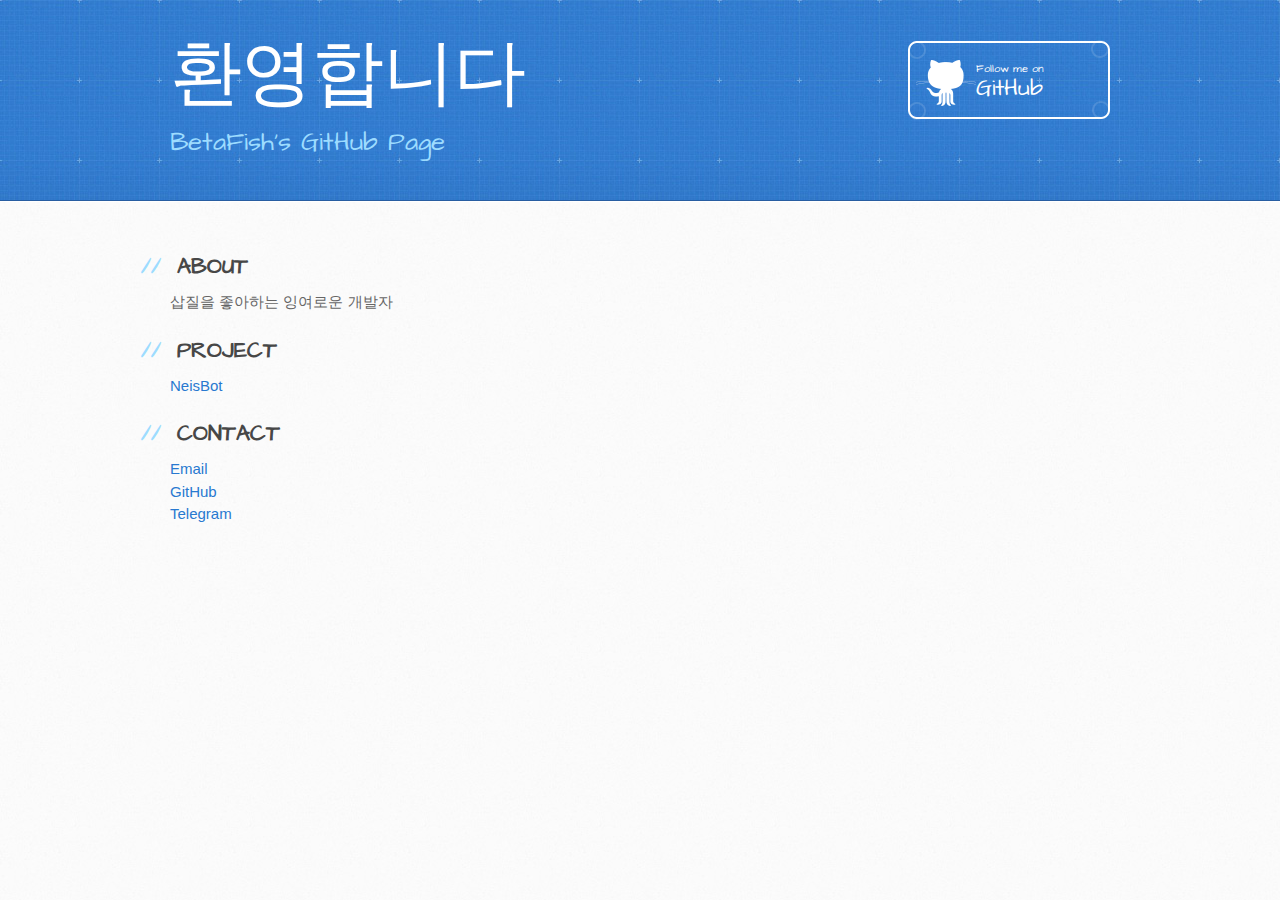
<file: index.html>
<!DOCTYPE html>
<html>
  <head>
    <meta charset='utf-8'>
    <meta http-equiv="X-UA-Compatible" content="chrome=1">
    <meta name="viewport" content="width=device-width, initial-scale=1, maximum-scale=1">
    <link href='https://fonts.googleapis.com/css?family=Architects+Daughter' rel='stylesheet' type='text/css'>
    <link rel="stylesheet" type="text/css" href="stylesheets/stylesheet.css" media="screen">
    <link rel="stylesheet" type="text/css" href="stylesheets/github-light.css" media="screen">
    <link rel="stylesheet" type="text/css" href="stylesheets/print.css" media="print">

    <!--[if lt IE 9]>
    <script src="//html5shiv.googlecode.com/svn/trunk/html5.js"></script>
    <![endif]-->

    <title>yale2a1</title>
  </head>

  <body>
    <header>
      <div class="inner">
        <h1>환영합니다</h1>
        <h2>BetaFish&#39;s GitHub Page</h2>
        <a href="https://github.com/yale2a1" class="button"><small>Follow me on</small> GitHub</a>
      </div>
    </header>

    <div id="content-wrapper">
      <div class="inner clearfix">
        <section id="main-content">
          <h2>
<a id="about" class="anchor" href="#about" aria-hidden="true"><span class="octicon octicon-link"></span></a>ABOUT</h2>

<p>삽질을 좋아하는 잉여로운 개발자</p>

<h2>
<a id="project" class="anchor" href="#project" aria-hidden="true"><span class="octicon octicon-link"></span></a>PROJECT</h2>

<p><a href="github.com/yale2a1/NeisBot">NeisBot</a></p>

<h2>
<a id="contact" class="anchor" href="#contact" aria-hidden="true"><span class="octicon octicon-link"></span></a>CONTACT</h2>

<p><a href="yale2a11@gmail.com">Email</a><br>
<a href="http://github.com/yale2a1">GitHub</a><br>
<a href="http://telegram.me/yale2a1">Telegram</a><br></p>
        </section>

<!--
        <aside id="sidebar">


          <p>This page was generated by <a href="https://pages.github.com">GitHub Pages</a> using the Architect theme by <a href="https://twitter.com/jasonlong">Jason Long</a>.</p>
        </aside>
-->
      </div>
    </div>

  
  </body>
</html>
</file>
<file: stylesheets/github-light.css>
/*
   Copyright 2014 GitHub Inc.

   Licensed under the Apache License, Version 2.0 (the "License");
   you may not use this file except in compliance with the License.
   You may obtain a copy of the License at

       http://www.apache.org/licenses/LICENSE-2.0

   Unless required by applicable law or agreed to in writing, software
   distributed under the License is distributed on an "AS IS" BASIS,
   WITHOUT WARRANTIES OR CONDITIONS OF ANY KIND, either express or implied.
   See the License for the specific language governing permissions and
   limitations under the License.

*/

.pl-c /* comment */ {
  color: #969896;
}

.pl-c1      /* constant, markup.raw, meta.diff.header, meta.module-reference, meta.property-name, support, support.constant, support.variable, variable.other.constant */,
.pl-s .pl-v /* string variable */ {
  color: #0086b3;
}

.pl-e  /* entity */,
.pl-en /* entity.name */ {
  color: #795da3;
}

.pl-s .pl-s1 /* string source */,
.pl-smi      /* storage.modifier.import, storage.modifier.package, storage.type.java, variable.other, variable.parameter.function */ {
  color: #333;
}

.pl-ent /* entity.name.tag */ {
  color: #63a35c;
}

.pl-k /* keyword, storage, storage.type */ {
  color: #a71d5d;
}

.pl-pds              /* punctuation.definition.string, string.regexp.character-class */,
.pl-s                /* string */,
.pl-s .pl-pse .pl-s1 /* string punctuation.section.embedded source */,
.pl-sr               /* string.regexp */,
.pl-sr .pl-cce       /* string.regexp constant.character.escape */,
.pl-sr .pl-sra       /* string.regexp string.regexp.arbitrary-repitition */,
.pl-sr .pl-sre       /* string.regexp source.ruby.embedded */ {
  color: #183691;
}

.pl-v /* variable */ {
  color: #ed6a43;
}

.pl-id /* invalid.deprecated */ {
  color: #b52a1d;
}

.pl-ii /* invalid.illegal */ {
  background-color: #b52a1d;
  color: #f8f8f8;
}

.pl-sr .pl-cce /* string.regexp constant.character.escape */ {
  color: #63a35c;
  font-weight: bold;
}

.pl-ml /* markup.list */ {
  color: #693a17;
}

.pl-mh        /* markup.heading */,
.pl-mh .pl-en /* markup.heading entity.name */,
.pl-ms        /* meta.separator */ {
  color: #1d3e81;
  font-weight: bold;
}

.pl-mq /* markup.quote */ {
  color: #008080;
}

.pl-mi /* markup.italic */ {
  color: #333;
  font-style: italic;
}

.pl-mb /* markup.bold */ {
  color: #333;
  font-weight: bold;
}

.pl-md /* markup.deleted, meta.diff.header.from-file */ {
  background-color: #ffecec;
  color: #bd2c00;
}

.pl-mi1 /* markup.inserted, meta.diff.header.to-file */ {
  background-color: #eaffea;
  color: #55a532;
}

.pl-mdr /* meta.diff.range */ {
  color: #795da3;
  font-weight: bold;
}

.pl-mo /* meta.output */ {
  color: #1d3e81;
}
</file>
<file: stylesheets/print.css>
html, body, div, span, applet, object, iframe,
h1, h2, h3, h4, h5, h6, p, blockquote, pre,
a, abbr, acronym, address, big, cite, code,
del, dfn, em, img, ins, kbd, q, s, samp,
small, strike, strong, sub, sup, tt, var,
b, u, i, center,
dl, dt, dd, ol, ul, li,
fieldset, form, label, legend,
table, caption, tbody, tfoot, thead, tr, th, td,
article, aside, canvas, details, embed,
figure, figcaption, footer, header, hgroup,
menu, nav, output, ruby, section, summary,
time, mark, audio, video {
  padding: 0;
  margin: 0;
  font: inherit;
  font-size: 100%;
  vertical-align: baseline;
  border: 0;
}
/* HTML5 display-role reset for older browsers */
article, aside, details, figcaption, figure,
footer, header, hgroup, menu, nav, section {
  display: block;
}
body {
  line-height: 1;
}
ol, ul {
  list-style: none;
}
blockquote, q {
  quotes: none;
}
blockquote:before, blockquote:after,
q:before, q:after {
  content: '';
  content: none;
}
table {
  border-spacing: 0;
  border-collapse: collapse;
}
body {
  font-family: 'Helvetica Neue', Helvetica, Arial, serif;
  font-size: 13px;
  line-height: 1.5;
  color: #000;
}

a {
  font-weight: bold;
  color: #d5000d;
}

header {
  padding-top: 35px;
  padding-bottom: 10px;
}

header h1 {
  font-size: 48px;
  font-weight: bold;
  line-height: 1.2;
  color: #303030;
  letter-spacing: -1px;
}

header h2 {
  font-size: 24px;
  font-weight: normal;
  line-height: 1.3;
  color: #aaa;
  letter-spacing: -1px;
}
#downloads {
  display: none;
}
#main_content {
  padding-top: 20px;
}

code, pre {
  margin-bottom: 30px;
  font-family: Monaco, "Bitstream Vera Sans Mono", "Lucida Console", Terminal;
  font-size: 12px;
  color: #222;
}

code {
  padding: 0 3px;
}

pre {
  padding: 20px;
  overflow: auto;
  border: solid 1px #ddd;
}
pre code {
  padding: 0;
}

ul, ol, dl {
  margin-bottom: 20px;
}


/* COMMON STYLES */

table {
  width: 100%;
  border: 1px solid #ebebeb;
}

th {
  font-weight: 500;
}

td {
  font-weight: 300;
  text-align: center;
  border: 1px solid #ebebeb;
}

form {
  padding: 20px;
  background: #f2f2f2;

}


/* GENERAL ELEMENT TYPE STYLES */

h1 {
  font-size: 2.8em;
}

h2 {
  margin-bottom: 8px;
  font-size: 22px;
  font-weight: bold;
  color: #303030;
}

h3 {
  margin-bottom: 8px;
  font-size: 18px;
  font-weight: bold;
  color: #d5000d;
}

h4 {
  font-size: 16px;
  font-weight: bold;
  color: #303030;
}

h5 {
  font-size: 1em;
  color: #303030;
}

h6 {
  font-size: .8em;
  color: #303030;
}

p {
  margin-bottom: 20px;
  font-weight: 300;
}

a {
  text-decoration: none;
}

p a {
  font-weight: 400;
}

blockquote {
  padding: 0 0 0 30px;
  margin-bottom: 20px;
  font-size: 1.6em;
  border-left: 10px solid #e9e9e9;
}

ul li {
  padding-left: 20px;
  list-style-position: inside;
  list-style: disc;
}

ol li {
  padding-left: 3px;
  list-style-position: inside;
  list-style: decimal;
}

dl dd {
  font-style: italic;
  font-weight: 100;
}

footer {
  padding-top: 20px;
  padding-bottom: 30px;
  margin-top: 40px;
  font-size: 13px;
  color: #aaa;
}

footer a {
  color: #666;
}

/* MISC */
.clearfix:after {
  display: block;
  height: 0;
  clear: both;
  visibility: hidden;
  content: '.';
}

.clearfix {display: inline-block;}
* html .clearfix {height: 1%;}
.clearfix {display: block;}
</file>
<file: stylesheets/stylesheet.css>
/*! normalize.css v3.0.2 | MIT License | git.io/normalize */

/**
 * 1. Set default font family to sans-serif.
 * 2. Prevent iOS text size adjust after orientation change, without disabling
 *    user zoom.
 */

html {
  font-family: sans-serif; /* 1 */
  -webkit-text-size-adjust: 100%; /* 2 */
  -ms-text-size-adjust: 100%; /* 2 */
}

/**
 * Remove default margin.
 */

body {
  margin: 0;
}

/* HTML5 display definitions
   ========================================================================== */

/**
 * Correct `block` display not defined for any HTML5 element in IE 8/9.
 * Correct `block` display not defined for `details` or `summary` in IE 10/11
 * and Firefox.
 * Correct `block` display not defined for `main` in IE 11.
 */

article,
aside,
details,
figcaption,
figure,
footer,
header,
hgroup,
main,
menu,
nav,
section,
summary {
  display: block;
}

/**
 * 1. Correct `inline-block` display not defined in IE 8/9.
 * 2. Normalize vertical alignment of `progress` in Chrome, Firefox, and Opera.
 */

audio,
canvas,
progress,
video {
  display: inline-block; /* 1 */
  vertical-align: baseline; /* 2 */
}

/**
 * Prevent modern browsers from displaying `audio` without controls.
 * Remove excess height in iOS 5 devices.
 */

audio:not([controls]) {
  display: none;
  height: 0;
}

/**
 * Address `[hidden]` styling not present in IE 8/9/10.
 * Hide the `template` element in IE 8/9/11, Safari, and Firefox < 22.
 */

[hidden],
template {
  display: none;
}

/* Links
   ========================================================================== */

/**
 * Remove the gray background color from active links in IE 10.
 */

a {
  background-color: transparent;
}

/**
 * Improve readability when focused and also mouse hovered in all browsers.
 */

a:active,
a:hover {
  outline: 0;
}

/* Text-level semantics
   ========================================================================== */

/**
 * Address styling not present in IE 8/9/10/11, Safari, and Chrome.
 */

abbr[title] {
  border-bottom: 1px dotted;
}

/**
 * Address style set to `bolder` in Firefox 4+, Safari, and Chrome.
 */

b,
strong {
  font-weight: bold;
}

/**
 * Address styling not present in Safari and Chrome.
 */

dfn {
  font-style: italic;
}

/**
 * Address variable `h1` font-size and margin within `section` and `article`
 * contexts in Firefox 4+, Safari, and Chrome.
 */

h1 {
  margin: 0.67em 0;
  font-size: 2em;
}

/**
 * Address styling not present in IE 8/9.
 */

mark {
  color: #000;
  background: #ff0;
}

/**
 * Address inconsistent and variable font size in all browsers.
 */

small {
  font-size: 80%;
}

/**
 * Prevent `sub` and `sup` affecting `line-height` in all browsers.
 */

sub,
sup {
  position: relative;
  font-size: 75%;
  line-height: 0;
  vertical-align: baseline;
}

sup {
  top: -0.5em;
}

sub {
  bottom: -0.25em;
}

/* Embedded content
   ========================================================================== */

/**
 * Remove border when inside `a` element in IE 8/9/10.
 */

img {
  border: 0;
}

/**
 * Correct overflow not hidden in IE 9/10/11.
 */

svg:not(:root) {
  overflow: hidden;
}

/* Grouping content
   ========================================================================== */

/**
 * Address margin not present in IE 8/9 and Safari.
 */

figure {
  margin: 1em 40px;
}

/**
 * Address differences between Firefox and other browsers.
 */

hr {
  height: 0;
  -moz-box-sizing: content-box;
  box-sizing: content-box;
}

/**
 * Contain overflow in all browsers.
 */

pre {
  overflow: auto;
}

/**
 * Address odd `em`-unit font size rendering in all browsers.
 */

code,
kbd,
pre,
samp {
  font-family: monospace, monospace;
  font-size: 1em;
}

/* Forms
   ========================================================================== */

/**
 * Known limitation: by default, Chrome and Safari on OS X allow very limited
 * styling of `select`, unless a `border` property is set.
 */

/**
 * 1. Correct color not being inherited.
 *    Known issue: affects color of disabled elements.
 * 2. Correct font properties not being inherited.
 * 3. Address margins set differently in Firefox 4+, Safari, and Chrome.
 */

button,
input,
optgroup,
select,
textarea {
  margin: 0; /* 3 */
  font: inherit; /* 2 */
  color: inherit; /* 1 */
}

/**
 * Address `overflow` set to `hidden` in IE 8/9/10/11.
 */

button {
  overflow: visible;
}

/**
 * Address inconsistent `text-transform` inheritance for `button` and `select`.
 * All other form control elements do not inherit `text-transform` values.
 * Correct `button` style inheritance in Firefox, IE 8/9/10/11, and Opera.
 * Correct `select` style inheritance in Firefox.
 */

button,
select {
  text-transform: none;
}

/**
 * 1. Avoid the WebKit bug in Android 4.0.* where (2) destroys native `audio`
 *    and `video` controls.
 * 2. Correct inability to style clickable `input` types in iOS.
 * 3. Improve usability and consistency of cursor style between image-type
 *    `input` and others.
 */

button,
html input[type="button"], /* 1 */
input[type="reset"],
input[type="submit"] {
  -webkit-appearance: button; /* 2 */
  cursor: pointer; /* 3 */
}

/**
 * Re-set default cursor for disabled elements.
 */

button[disabled],
html input[disabled] {
  cursor: default;
}

/**
 * Remove inner padding and border in Firefox 4+.
 */

button::-moz-focus-inner,
input::-moz-focus-inner {
  padding: 0;
  border: 0;
}

/**
 * Address Firefox 4+ setting `line-height` on `input` using `!important` in
 * the UA stylesheet.
 */

input {
  line-height: normal;
}

/**
 * It's recommended that you don't attempt to style these elements.
 * Firefox's implementation doesn't respect box-sizing, padding, or width.
 *
 * 1. Address box sizing set to `content-box` in IE 8/9/10.
 * 2. Remove excess padding in IE 8/9/10.
 */

input[type="checkbox"],
input[type="radio"] {
  box-sizing: border-box; /* 1 */
  padding: 0; /* 2 */
}

/**
 * Fix the cursor style for Chrome's increment/decrement buttons. For certain
 * `font-size` values of the `input`, it causes the cursor style of the
 * decrement button to change from `default` to `text`.
 */

input[type="number"]::-webkit-inner-spin-button,
input[type="number"]::-webkit-outer-spin-button {
  height: auto;
}

/**
 * 1. Address `appearance` set to `searchfield` in Safari and Chrome.
 * 2. Address `box-sizing` set to `border-box` in Safari and Chrome
 *    (include `-moz` to future-proof).
 */

input[type="search"] {
  -webkit-box-sizing: content-box; /* 2 */
  -moz-box-sizing: content-box;
  box-sizing: content-box;
  -webkit-appearance: textfield; /* 1 */
}

/**
 * Remove inner padding and search cancel button in Safari and Chrome on OS X.
 * Safari (but not Chrome) clips the cancel button when the search input has
 * padding (and `textfield` appearance).
 */

input[type="search"]::-webkit-search-cancel-button,
input[type="search"]::-webkit-search-decoration {
  -webkit-appearance: none;
}

/**
 * Define consistent border, margin, and padding.
 */

fieldset {
  padding: 0.35em 0.625em 0.75em;
  margin: 0 2px;
  border: 1px solid #c0c0c0;
}

/**
 * 1. Correct `color` not being inherited in IE 8/9/10/11.
 * 2. Remove padding so people aren't caught out if they zero out fieldsets.
 */

legend {
  padding: 0; /* 2 */
  border: 0; /* 1 */
}

/**
 * Remove default vertical scrollbar in IE 8/9/10/11.
 */

textarea {
  overflow: auto;
}

/**
 * Don't inherit the `font-weight` (applied by a rule above).
 * NOTE: the default cannot safely be changed in Chrome and Safari on OS X.
 */

optgroup {
  font-weight: bold;
}

/* Tables
   ========================================================================== */

/**
 * Remove most spacing between table cells.
 */

table {
  border-spacing: 0;
  border-collapse: collapse;
}

td,
th {
  padding: 0;
}

/* LAYOUT STYLES */
body {
  font-family: 'Helvetica Neue', Helvetica, Arial, serif;
  font-size: 15px;
  font-weight: 400;
  line-height: 1.5;
  color: #666;
  background: #fafafa url(../images/body-bg.jpg) 0 0 repeat;
}

p {
  margin-top: 0;
}

a {
  color: #2879d0;
}
a:hover {
  color: #2268b2;
}

header {
  padding-top: 40px;
  padding-bottom: 40px;
  font-family: 'Architects Daughter', 'Helvetica Neue', Helvetica, Arial, serif;
  background: #2e7bcf url(../images/header-bg.jpg) 0 0 repeat-x;
  border-bottom: solid 1px #275da1;
}

header h1 {
  width: 540px;
  margin-top: 0;
  margin-bottom: 0.2em;
  font-size: 72px;
  font-weight: normal;
  line-height: 1;
  color: #fff;
  letter-spacing: -1px;
}

header h2 {
  width: 540px;
  margin-top: 0;
  margin-bottom: 0;
  font-size: 26px;
  font-weight: normal;
  line-height: 1.3;
  color: #9ddcff;
  letter-spacing: 0;
}

.inner {
  position: relative;
  width: 940px;
  margin: 0 auto;
}

#content-wrapper {
  padding-top: 30px;
  border-top: solid 1px #fff;
}

#main-content {
  float: left;
  width: 690px;
}

#main-content img {
  max-width: 100%;
}

aside#sidebar {
  float: right;
  width: 200px;
  min-height: 504px;
  padding-left: 20px;
  font-size: 12px;
  line-height: 1.3;
  background: transparent url(../images/sidebar-bg.jpg) 0 0 no-repeat;
}

aside#sidebar p.repo-owner,
aside#sidebar p.repo-owner a {
  font-weight: bold;
}

#downloads {
  margin-bottom: 40px;
}

a.button {
  width: 134px;
  height: 58px;
  padding-top: 22px;
  padding-left: 68px;
  font-family: 'Architects Daughter', 'Helvetica Neue', Helvetica, Arial, serif;
  font-size: 23px;
  line-height: 1.2;
  color: #fff;
}
a.button small {
  display: block;
  font-size: 11px;
}
header a.button {
  position: absolute;
  top: 0;
  right: 0;
  background: transparent url(../images/github-button.png) 0 0 no-repeat;
}
aside a.button {
  display: block;
  width: 138px;
  padding-left: 64px;
  margin-bottom: 20px;
  font-size: 21px;
  background: transparent url(../images/download-button.png) 0 0 no-repeat;
}

code, pre {
  margin-bottom: 30px;
  font-family: Monaco, "Bitstream Vera Sans Mono", "Lucida Console", Terminal, monospace;
  font-size: 13px;
  color: #222;
}

code {
  padding: 0 3px;
  background-color: #f2f8fc;
  border: solid 1px #dbe7f3;
}

pre {
  padding: 20px;
  overflow: auto;
  text-shadow: none;
  background: #fff;
  border: solid 1px #f2f2f2;
}
pre code {
  padding: 0;
  color: #2879d0;
  background-color: #fff;
  border: none;
}

ul, ol, dl {
  margin-bottom: 20px;
}


/* COMMON STYLES */

hr {
  height: 0;
  margin-top: 1em;
  margin-bottom: 1em;
  border: 0;
  border-top: solid 1px #ddd;
}

table {
  width: 100%;
  border: 1px solid #ebebeb;
}

th {
  font-weight: 500;
}

td {
  font-weight: 300;
  text-align: center;
  border: 1px solid #ebebeb;
}

form {
  padding: 20px;
  background: #f2f2f2;

}


/* GENERAL ELEMENT TYPE STYLES */

#main-content h1 {
  margin-top: 0;
  margin-bottom: 0;
  font-family: 'Architects Daughter', 'Helvetica Neue', Helvetica, Arial, serif;
  font-size: 2.8em;
  font-weight: normal;
  color: #474747;
  text-indent: 6px;
  letter-spacing: -1px;
}

#main-content h1:before {
  padding-right: 0.3em;
  margin-left: -0.9em;
  color: #9ddcff;
  content: "/";
}

#main-content h2 {
  margin-bottom: 8px;
  font-family: 'Architects Daughter', 'Helvetica Neue', Helvetica, Arial, serif;
  font-size: 22px;
  font-weight: bold;
  color: #474747;
  text-indent: 4px;
}
#main-content h2:before {
  padding-right: 0.3em;
  margin-left: -1.5em;
  content: "//";
  color: #9ddcff;
}

#main-content h3 {
  margin-top: 24px;
  margin-bottom: 8px;
  font-family: 'Architects Daughter', 'Helvetica Neue', Helvetica, Arial, serif;
  font-size: 18px;
  font-weight: bold;
  color: #474747;
  text-indent: 3px;
}

#main-content h3:before {
  padding-right: 0.3em;
  margin-left: -2em;
  content: "///";
  color: #9ddcff;
}

#main-content h4 {
  margin-bottom: 8px;
  font-family: 'Architects Daughter', 'Helvetica Neue', Helvetica, Arial, serif;
  font-size: 15px;
  font-weight: bold;
  color: #474747;
  text-indent: 3px;
}

h4:before {
  padding-right: 0.3em;
  margin-left: -2.8em;
  content: "////";
  color: #9ddcff;
}

#main-content h5 {
  margin-bottom: 8px;
  font-family: 'Architects Daughter', 'Helvetica Neue', Helvetica, Arial, serif;
  font-size: 14px;
  color: #474747;
  text-indent: 3px;
}
h5:before {
  padding-right: 0.3em;
  margin-left: -3.2em;
  content: "/////";
  color: #9ddcff;
}

#main-content h6 {
  margin-bottom: 8px;
  font-family: 'Architects Daughter', 'Helvetica Neue', Helvetica, Arial, serif;
  font-size: .8em;
  color: #474747;
  text-indent: 3px;
}
h6:before {
  padding-right: 0.3em;
  margin-left: -3.7em;
  content: "//////";
  color: #9ddcff;
}

p {
  margin-bottom: 20px;
}

a {
  text-decoration: none;
}

p a {
  font-weight: 400;
}

blockquote {
  padding: 0 0 0 30px;
  margin-bottom: 20px;
  font-size: 1.6em;
  border-left: 10px solid #e9e9e9;
}

ul {
  list-style-position: inside;
  list-style: disc;
  padding-left: 20px;
}

ol {
  list-style-position: inside;
  list-style: decimal;
  padding-left: 3px;
}

dl dd {
  font-style: italic;
  font-weight: 100;
}

footer {
  padding-top: 20px;
  padding-bottom: 30px;
  margin-top: 40px;
  font-size: 13px;
  color: #aaa;
  background: transparent url('../images/hr.png') 0 0 no-repeat;
}

footer a {
  color: #666;
}
footer a:hover {
  color: #444;
}

/* MISC */
.clearfix:after {
  display: block;
  height: 0;
  clear: both;
  visibility: hidden;
  content: '.';
}

.clearfix {display: inline-block;}
* html .clearfix {height: 1%;}
.clearfix {display: block;}

/* #Media Queries
================================================== */

/* Smaller than standard 960 (devices and browsers) */
@media only screen and (max-width: 959px) { }

/* Tablet Portrait size to standard 960 (devices and browsers) */
@media only screen and (min-width: 768px) and (max-width: 959px) {
  .inner {
    width: 740px;
  }
  header h1, header h2 {
    width: 340px;
  }
  header h1 {
    font-size: 60px;
  }
  header h2 {
    font-size: 30px;
  }
  #main-content {
    width: 490px;
  }
  #main-content h1:before,
  #main-content h2:before,
  #main-content h3:before,
  #main-content h4:before,
  #main-content h5:before,
  #main-content h6:before {
    padding-right: 0;
    margin-left: 0;
    content: none;
  }
}

/* All Mobile Sizes (devices and browser) */
@media only screen and (max-width: 767px) {
  .inner {
    width: 93%;
  }
  header {
    padding: 20px 0;
  }
  header .inner {
    position: relative;
  }
  header h1, header h2 {
    width: 100%;
  }
  header h1 {
    font-size: 48px;
  }
  header h2 {
    font-size: 24px;
  }
  header a.button {
    position: relative;
    display: inline-block;
    width: auto;
    height: auto;
    padding: 5px 10px;
    margin-top: 15px;
    font-size: 13px;
    line-height: 1;
    color: #2879d0;
    text-align: center;
    background-color: #9ddcff;
    background-image: none;
    border-radius: 5px;
    -moz-border-radius: 5px;
    -webkit-border-radius: 5px;
  }
  header a.button small {
    display: inline;
    font-size: 13px;
  }
  #main-content,
  aside#sidebar {
    float: none;
    width: 100% ! important;
  }
  aside#sidebar {
    min-height: 0;
    padding: 20px 0;
    margin-top: 20px;
    background-image: none;
    border-top: solid 1px #ddd;
  }
  aside#sidebar a.button {
    display: none;
  }
  #main-content h1:before,
  #main-content h2:before,
  #main-content h3:before,
  #main-content h4:before,
  #main-content h5:before,
  #main-content h6:before {
    padding-right: 0;
    margin-left: 0;
    content: none;
  }
}

/* Mobile Landscape Size to Tablet Portrait (devices and browsers) */
@media only screen and (min-width: 480px) and (max-width: 767px) { }

/* Mobile Portrait Size to Mobile Landscape Size (devices and browsers) */
@media only screen and (max-width: 479px) { }
</file>
